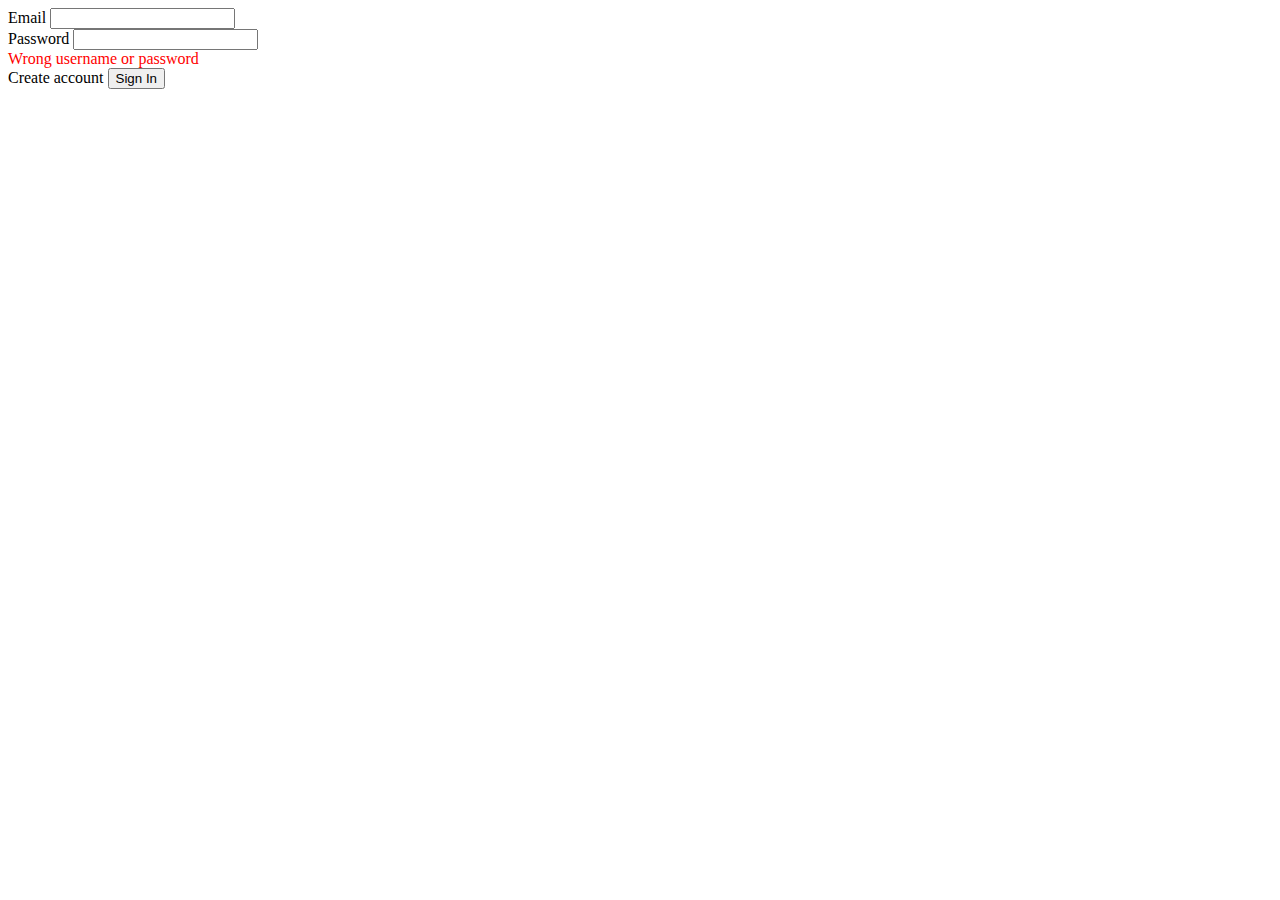
<file: src/main/webapp/WEB-INF/templates/auth/login.html>
<!DOCTYPE html>
<html lang="en" xmlns:th="http://www.thymeleaf.org">
<head th:replace="fragments/fragments.html :: html_head">
</head>
<body>


<div class="d-flex justify-content-center align-items-center container">
  <div class="row">
    <form method="POST" action="/process_login" class="form-group">
      <div class="mb-3">
        <label for="username" class="form-label">Email</label>
        <input type="email" name="username" class="form-control" id="username">
      </div>
      <div class="mb-3">
        <label for="password" class="form-label">Password</label>
        <input type="password" name="password" class="form-control" id="password">
      </div>
      <div th:if="${param.error}" style="color: red">
        Wrong username or password
      </div>
      <a th:href="@{/auth/register}">Create account</a>
      <button type="submit" class="btn btn-primary">Sign In</button>
    </form>
  </div>
</div>

<!-- JavaScript Bundle with Popper -->
<script src="https://cdn.jsdelivr.net/npm/bootstrap@5.2.3/dist/js/bootstrap.bundle.min.js" integrity="sha384-kenU1KFdBIe4zVF0s0G1M5b4hcpxyD9F7jL+jjXkk+Q2h455rYXK/7HAuoJl+0I4" crossorigin="anonymous"></script>

</body>
</html>
</file>
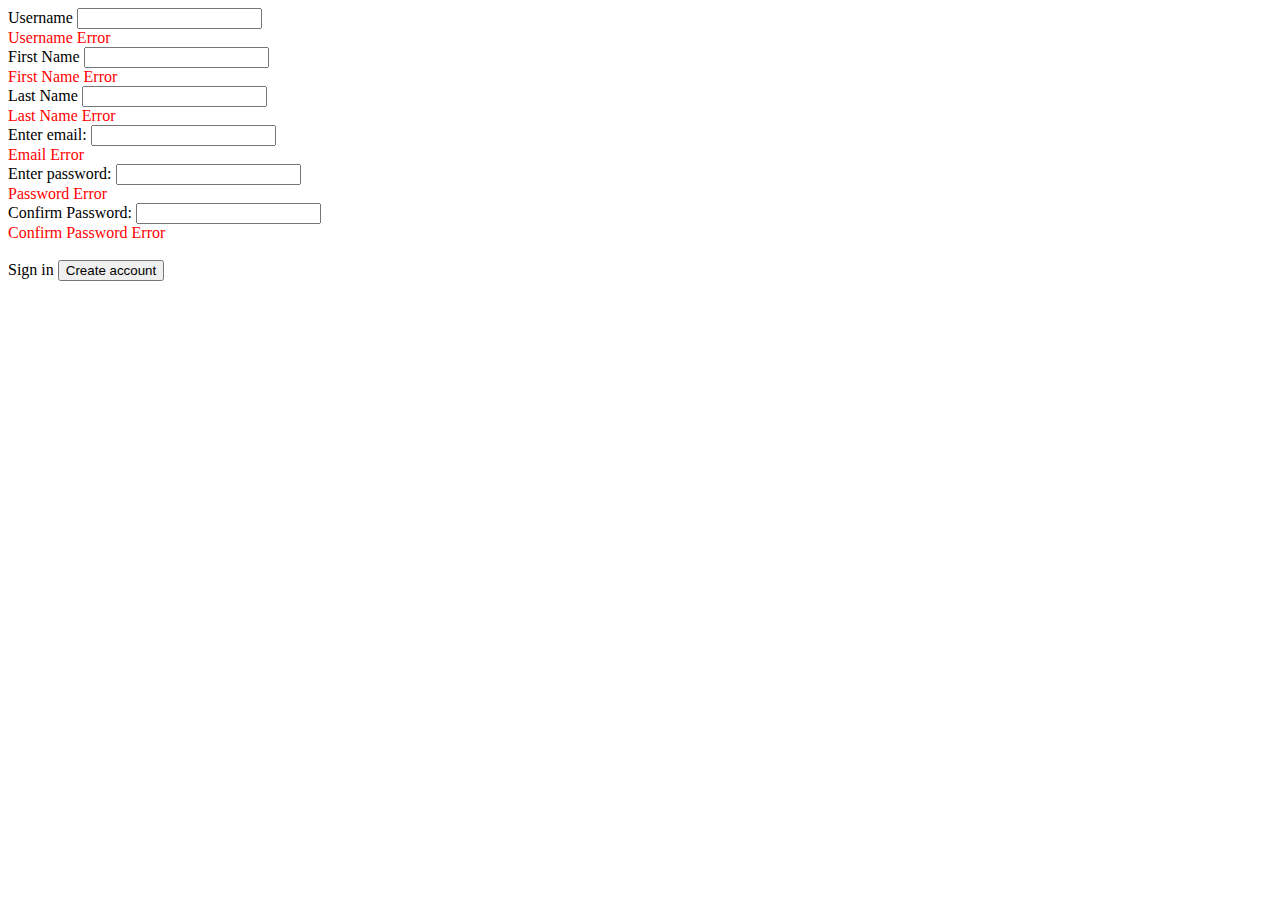
<file: src/main/webapp/WEB-INF/templates/auth/register.html>
<!DOCTYPE html>
<html lang="en" xmlns:th="http://www.thymeleaf.org">
<head th:replace="fragments/fragments.html :: html_head"></head>
<body>


<div class="d-flex justify-content-center align-items-center container">
    <div class="row">
        <form th:method="POST" th:action="@{/auth/register}" th:object="${user}" class="form-group">

            <div th:object="${profile}">
                <div class="mb-4">
                    <label class="form-label" for="username">Username</label>
                    <input class="form-control" type="text" th:field="*{username}" id="username">
                </div>
                <div style="color:red" th:if="${#fields.hasErrors('username')}" th:errors="*{username}">Username Error</div>

                <div class="mb-4">
                    <label class="form-label" for="firstName">First Name</label>
                    <input class="form-control" type="text" th:field="*{firstName}" id="firstName">
                </div>
                <div style="color:red" th:if="${#fields.hasErrors('firstName')}" th:errors="*{firstName}">First Name Error</div>

                <div class="mb-4">
                    <label class="form-label" for="lastName">Last Name</label>
                    <input class="form-control" type="text" th:field="*{lastName}" id="lastName">
                </div>
                <div style="color:red" th:if="${#fields.hasErrors('lastName')}" th:errors="*{lastName}">Last Name Error</div>

            </div>

            <div class="mb-4">
                <label class="form-label" for="email">Enter email: </label>
                <input class="form-control" type="email" th:field="*{email}" id="email"/>
            </div>
            <div style="color:red" th:if="${#fields.hasErrors('email')}" th:errors="*{email}">Email Error</div>

            <div class="mb-4">
                <label class="form-label" for="password">Enter password: </label>
                <input class="form-control" type="password" th:field="*{password}" id="password"/>
            </div>
            <div style="color:red" th:if="${#fields.hasErrors('password')}" th:errors="*{password}">Password Error
            </div>

            <div class="mb-4">
                <label class="form-label" for="confirmPassword">Confirm Password: </label>
                <input class="form-control" type="password" th:field="*{confirmPassword}" id="confirmPassword"/>
            </div>
            <div style="color:red" th:if="${#fields.hasErrors('confirmPassword')}" th:errors="*{confirmPassword}">Confirm Password Error</div>
            <br/>
            <a th:href="@{/auth/login}">Sign in</a>
            <button type="submit" class="btn btn-primary">Create account</button>
        </form>
    </div>
</div>



</body>
</html>
</file>
